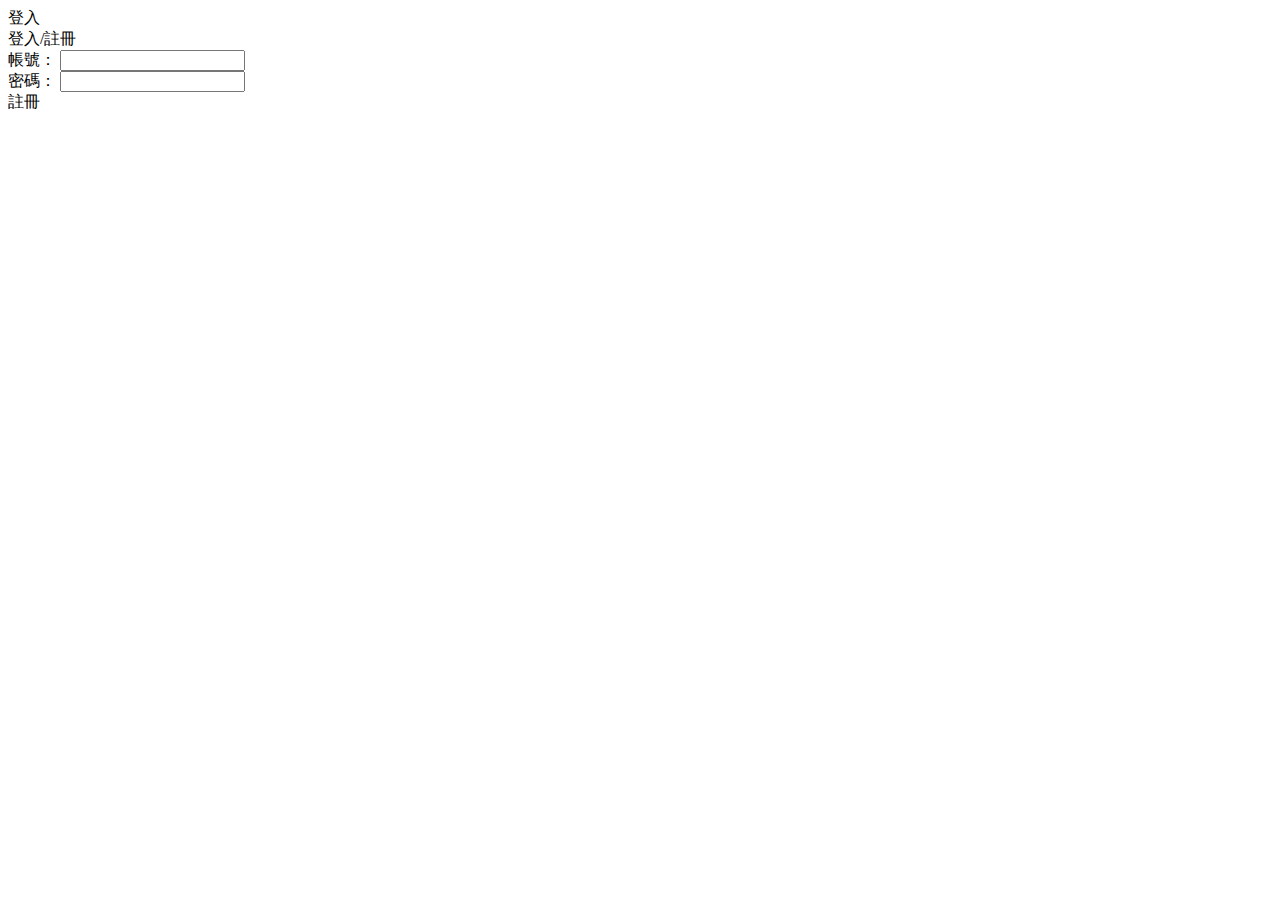
<file: app/modal/login.html>
<!DOCTYPE html>
<html lang="en">
<head>
    <meta charset="UTF-8">
    <title></title>
</head>
<body>
  <div class="determine">登入</div>
  <div class="login">
    <div class="title">登入/註冊</div>
    <div class="content">
      <div class="account-box">
        <label for="account">帳號：</label>
        <input type="text" id="account"/>
      </div>
      <div class="password-box">
        <label for="password">密碼：</label>
        <input type="password" id="password"/>
      </div>
      <a>註冊</a>
    </div>
  </div>
</body>
</html>
</file>
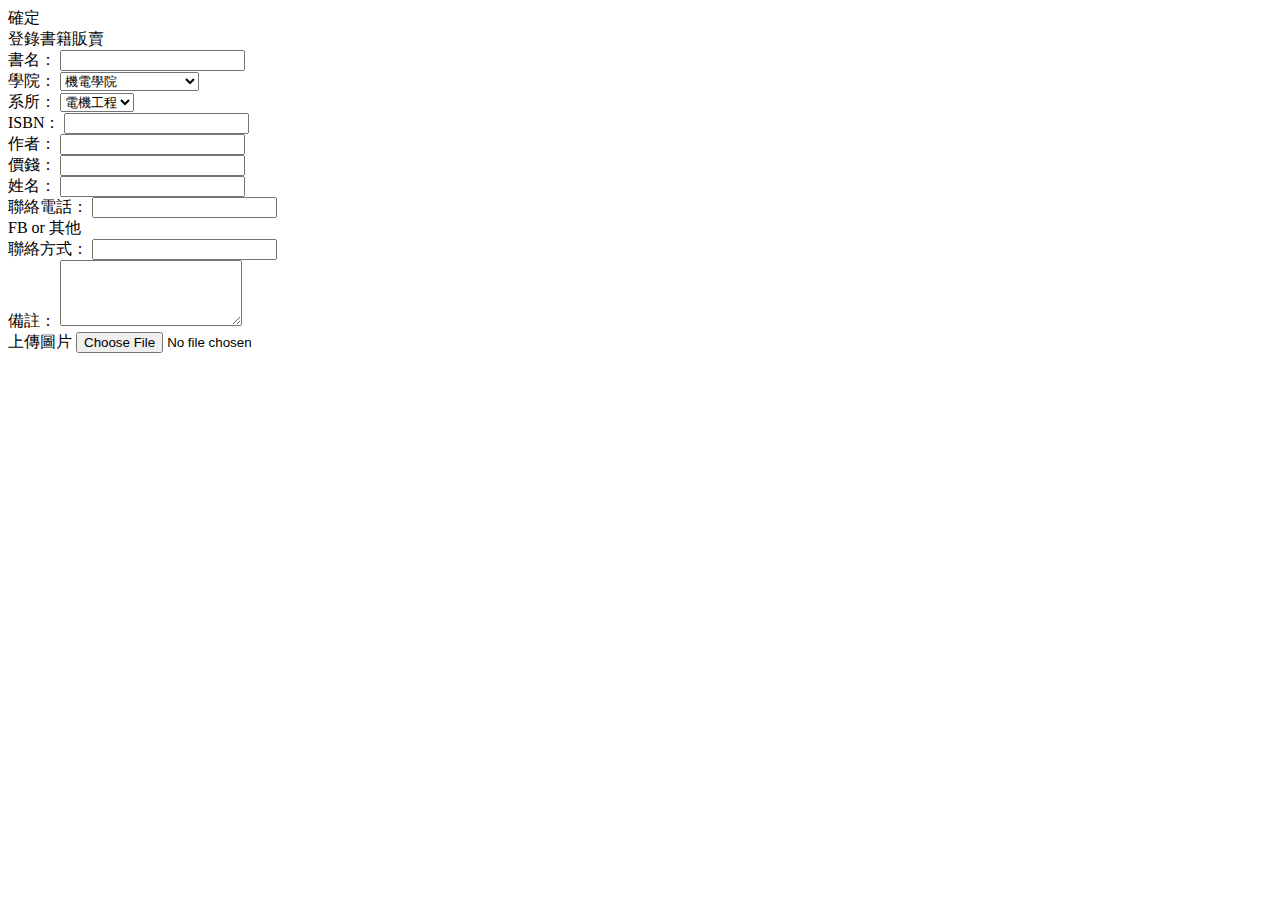
<file: app/modal/sellbook.html>
<!DOCTYPE html>
<html lang="en">
<head>
    <meta charset="UTF-8">
    <title></title>
</head>
<body>
  <div class="determine">確定</div>
  <div class="sellbook">
    <div class="title">登錄書籍販賣</div>
    <div class="content">
      <div class="box">
        <label for="book-name">書名：</label>
        <input id="book-name" type="text"/>
      </div>
      <div class="box">
        <label for="college">學院：</label>
        <select name="" id="college">
          <option value="">機電學院</option>
          <option value="">電資學院</option>
          <option value="">工程學院</option>
          <option value="">管理學院</option>
          <option value="">設計學院</option>
          <option value="">人文與社會科科學院</option>
        </select>
      </div>
      <div class="box">
        <label for="department">系所：</label>
        <select name="" id="department">
          <option value="">電機工程</option>
          <option value="">電子工程</option>
          <option value="">資訊工程</option>
          <option value="">光電工程</option>
        </select>
      </div>
      <div class="box">
        <label for="isbn">ISBN：</label>
        <input id="isbn" type="text"/>
      </div>
      <div class="box">
        <label for="author">作者：</label>
        <input id="author" type="text"/>
      </div>
      <div class="box">
        <label for="price">價錢：</label>
        <input id="price" type="text"/>
      </div>
      <div class="box">
        <label for="name">姓名：</label>
        <input id="name" type="text"/>
      </div>
      <div class="box">
        <label for="phone">聯絡電話：</label>
        <input id="phone" type="text"/>
      </div>
      <div class="box">
        <label for="connect">FB or 其他 <br/>聯絡方式：</label>
        <input type="text" id="connect"/>
      </div>
      <div class="box">
        <label for="other">備註：</label>
        <textarea name="" id="other" rows="4"></textarea>
      </div>
    </div>
    <div class="photo-box">
      <div class="photo"></div>
      <label for="update-photo">上傳圖片</label>
      <input id="update-photo" type="file"/>
    </div>
  </div>
</body>
</html>
</file>
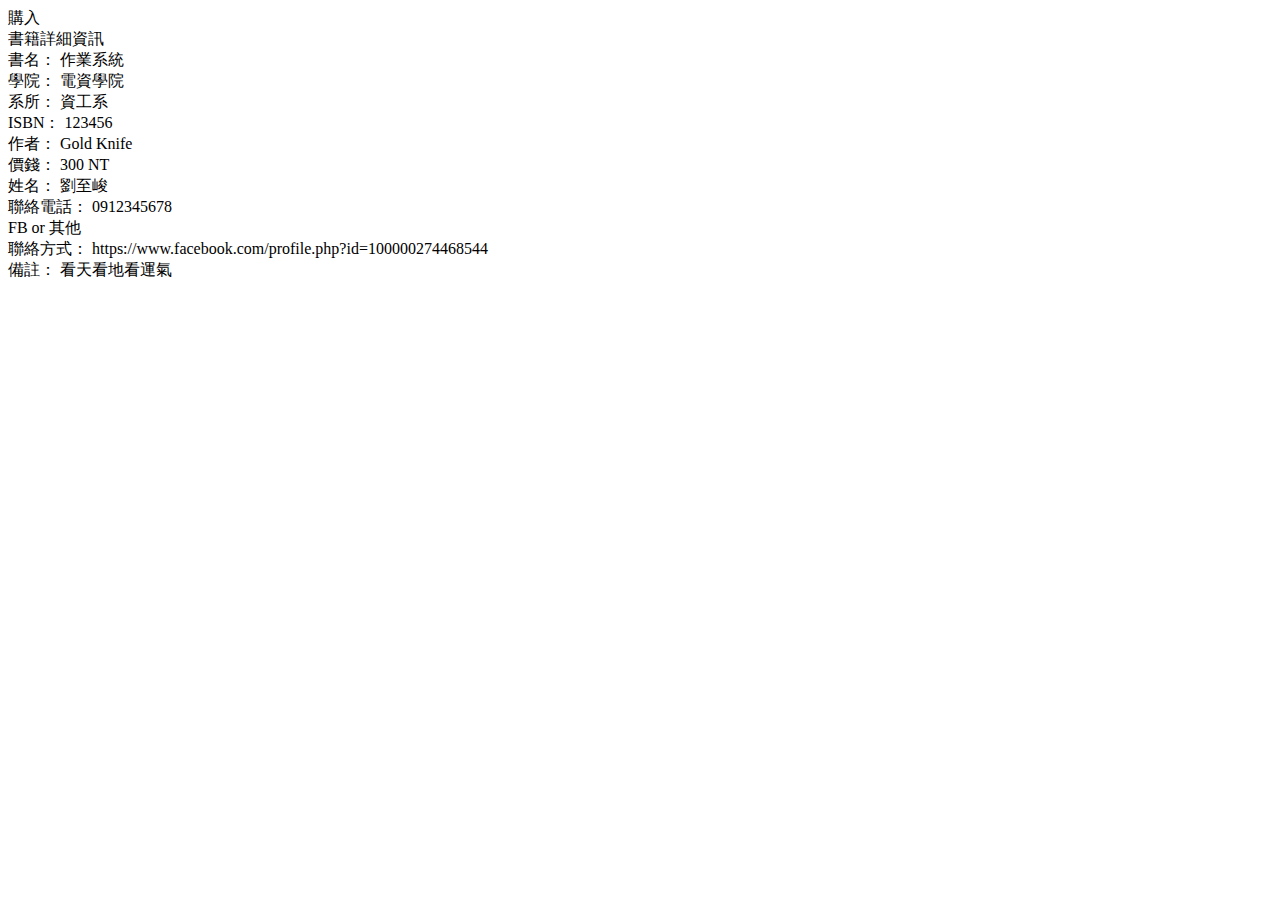
<file: app/modal/sellbookitem.html>
<!DOCTYPE html>
<html lang="en">
<head>
    <meta charset="UTF-8">
    <title></title>
</head>
<body>
  <div class="determine">購入</div>
  <div class="sellbookitem">
    <div class="sellbook">
      <div class="title">書籍詳細資訊</div>
      <div class="content">
        <div class="box">
          <label>書名：</label>
          <span>作業系統</span>
        </div>
        <div class="box">
          <label>學院：</label>
          <span>電資學院</span>
        </div>
        <div class="box">
          <label>系所：</label>
          <span>資工系</span>
        </div>
        <div class="box">
          <label>ISBN：</label>
          <span>123456</span>
        </div>
        <div class="box">
          <label>作者：</label>
          <span>Gold Knife</span>
        </div>
        <div class="box">
          <label>價錢：</label>
          <span>300 NT</span>
        </div>
        <div class="box">
          <label>姓名：</label>
          <span>劉至峻</span>
        </div>
        <div class="box">
          <label>聯絡電話：</label>
          <span>0912345678</span>
        </div>
        <div class="box">
          <label>FB or 其他 <br/>聯絡方式：</label>
          <span>https://www.facebook.com/profile.php?id=100000274468544</span>
        </div>
        <div class="box">
          <label>備註：</label>
          <span>看天看地看運氣</span>
        </div>
      </div>
      <div class="photo-box">
        <div class="photo"></div>
      </div>
  </div>

</body>
</html>
</file>
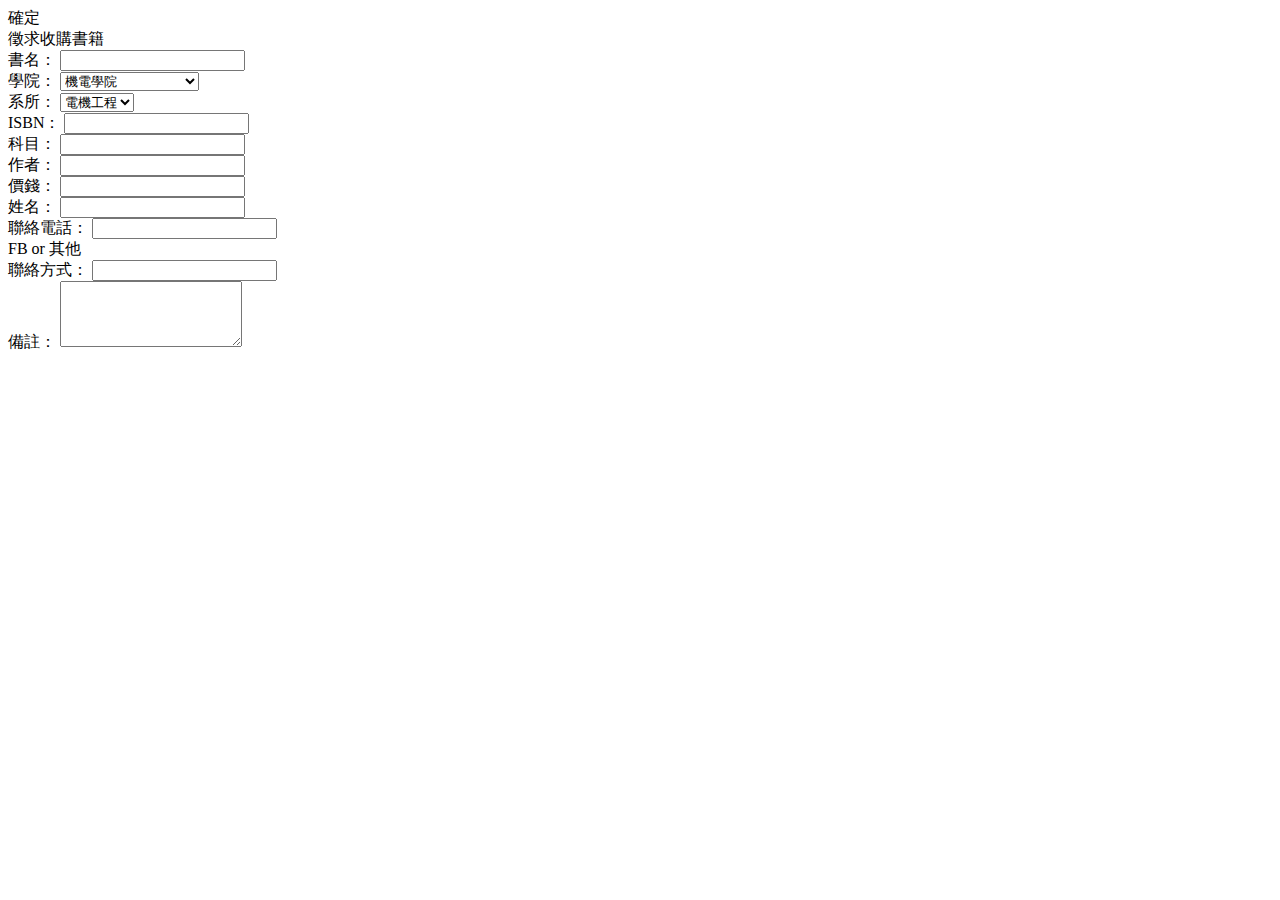
<file: app/modal/wantbook.html>
<!DOCTYPE html>
<html lang="en">
<head>
    <meta charset="UTF-8">
    <title></title>
</head>
<body>
  <div class="determine">確定</div>
  <div class="wantbook">
    <div class="title">徵求收購書籍</div>
    <div class="content">
      <div class="content-left">
        <div class="box">
          <label for="book-name">書名：</label>
          <input id="book-name" type="text"/>
        </div>
        <div class="box">
          <label for="college">學院：</label>
          <select name="" id="college">
            <option value="">機電學院</option>
            <option value="">電資學院</option>
            <option value="">工程學院</option>
            <option value="">管理學院</option>
            <option value="">設計學院</option>
            <option value="">人文與社會科科學院</option>
            <option value="">通適博雅</option>
            <option value="">其他</option>
          </select>
        </div>
        <div class="box">
          <label for="department">系所：</label>
          <select name="" id="department">
            <option value="">電機工程</option>
            <option value="">電子工程</option>
            <option value="">資訊工程</option>
            <option value="">光電工程</option>
          </select>
        </div>
        <div class="box">
          <label for="isbn">ISBN：</label>
          <input id="isbn" type="text"/>
        </div>
        <div class="box">
          <label for="project">科目：</label>
          <input id="project" type="text"/>
        </div>
        <div class="box">
          <label for="author">作者：</label>
          <input id="author" type="text"/>
        </div>
      </div>
      <div class="content-right">
        <div class="box">
          <label for="price">價錢：</label>
          <input id="price" type="text"/>
        </div>
        <div class="box">
          <label for="name">姓名：</label>
          <input id="name" type="text"/>
        </div>
        <div class="box">
          <label for="phone">聯絡電話：</label>
          <input id="phone" type="text"/>
        </div>
        <div class="box">
          <label for="connect">FB or 其他 <br/>聯絡方式：</label>
          <input type="text" id="connect"/>
        </div>
        <div class="box">
          <label for="other">備註：</label>
          <textarea name="" id="other" rows="4"></textarea>
        </div>
      </div>
    </div>
  </div>
</body>
</html>
</file>
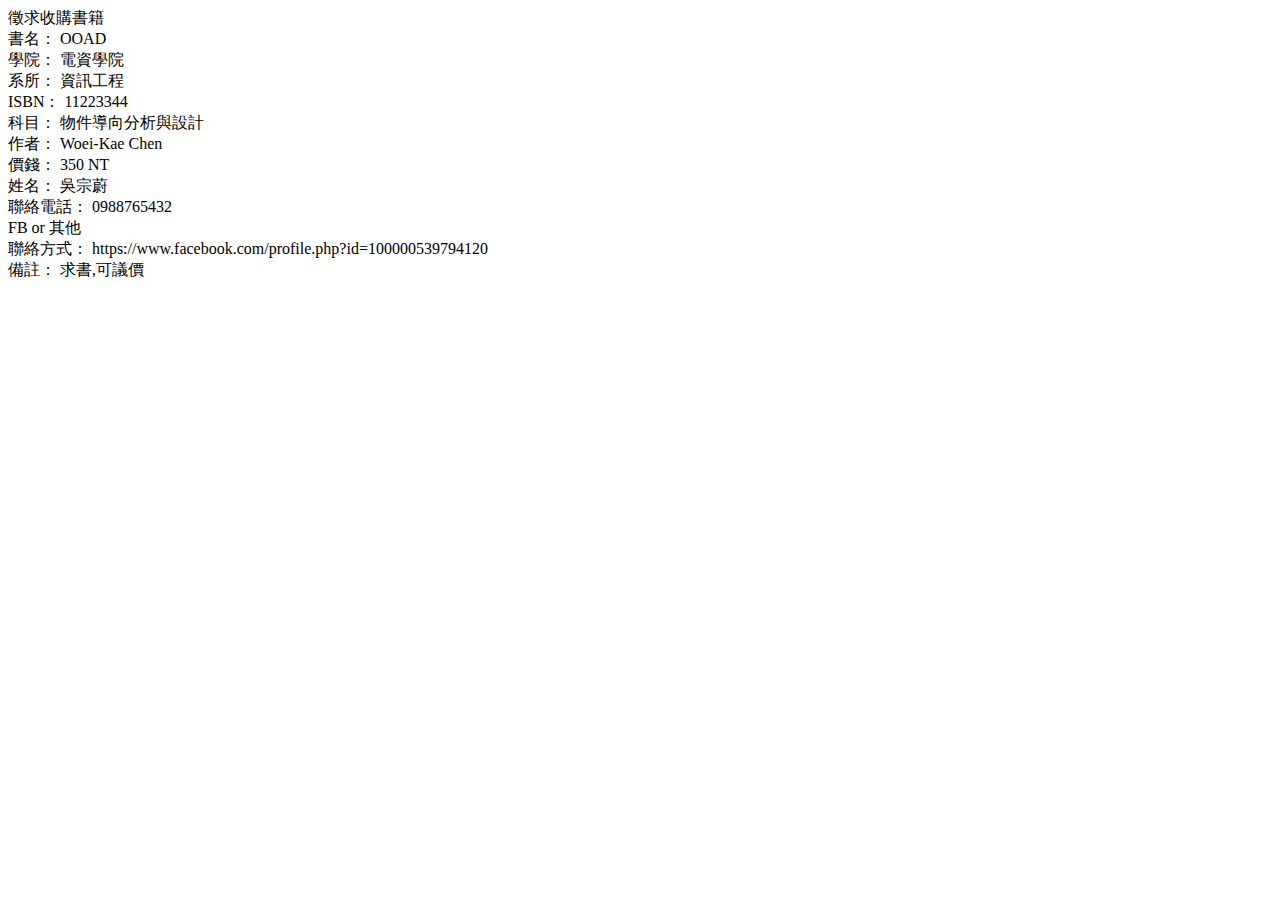
<file: app/modal/wantbookdetail.html>
<!DOCTYPE html>
<html lang="en">
<head>
    <meta charset="UTF-8">
    <title></title>
</head>
<body>
  <div class="wantbookdetail">
    <div class="title">徵求收購書籍</div>
    <div class="content">
      <div class="content-left">
        <div class="box">
          <label>書名：</label>
          <span>OOAD</span>
        </div>
        <div class="box">
          <label>學院：</label>
          <span>電資學院</span>
        </div>
        <div class="box">
          <label>系所：</label>
          <span>資訊工程</span>
        </div>
        <div class="box">
          <label>ISBN：</label>
          <span>11223344</span>
        </div>
        <div class="box">
          <label>科目：</label>
          <span>物件導向分析與設計</span>
        </div>
        <div class="box">
          <label>作者：</label>
          <span>Woei-Kae Chen</span>
        </div>
      </div>
      <div class="content-right">
        <div class="box">
          <label>價錢：</label>
          <span>350 NT</span>
        </div>
        <div class="box">
          <label>姓名：</label>
          <span>吳宗蔚</span>
        </div>
        <div class="box">
          <label>聯絡電話：</label>
          <span>0988765432</span>
        </div>
        <div class="box">
          <label>FB or 其他 <br/>聯絡方式：</label>
          <span>https://www.facebook.com/profile.php?id=100000539794120</span>
        </div>
        <div class="box">
          <label>備註：</label>
          <span>求書,可議價</span>
        </div>
      </div>
    </div>
  </div>
</body>
</html>
</file>
